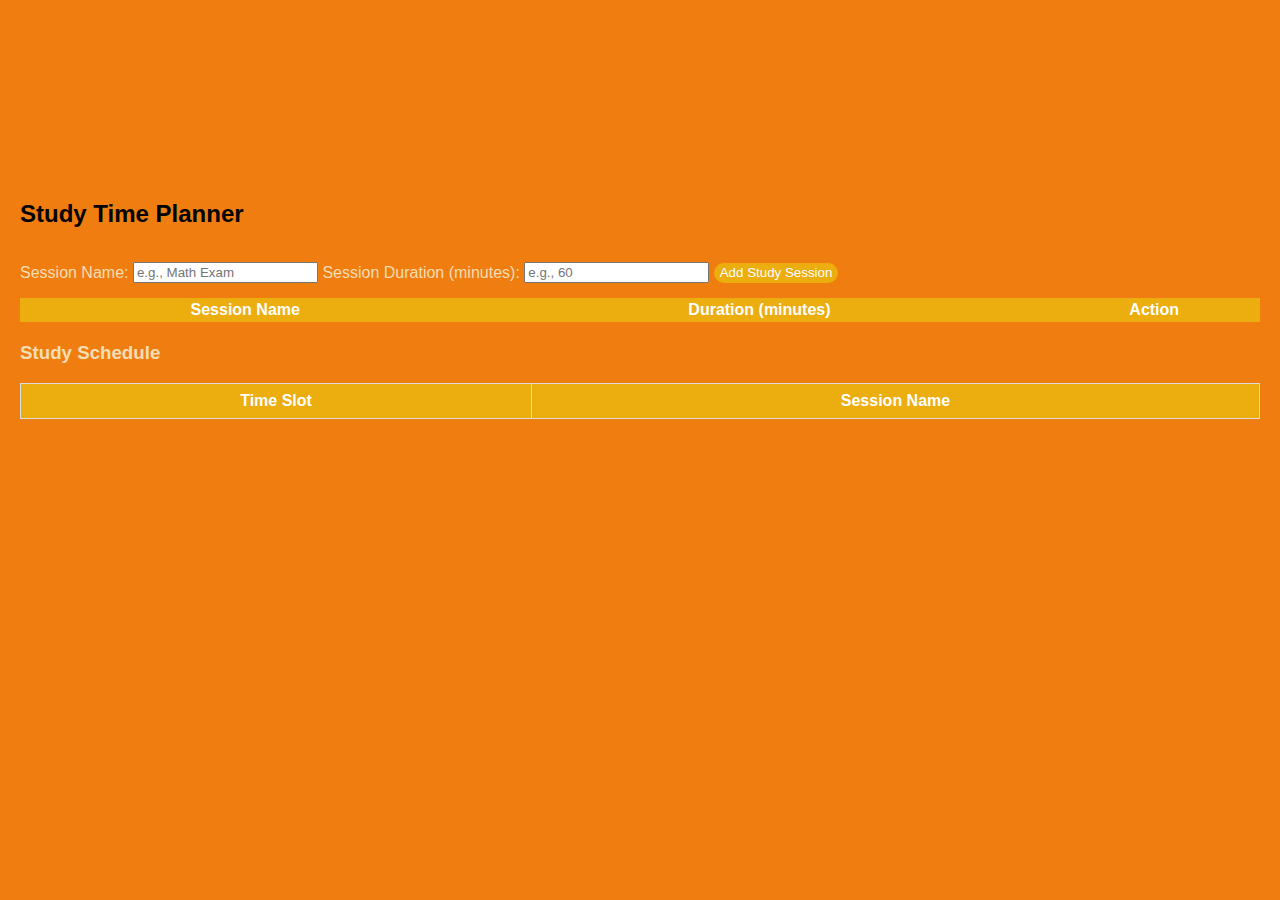
<file: planner.html>
<!DOCTYPE html>
<html lang="en">
<head>
    <meta charset="UTF-8">
    <meta name="viewport" content="width=device-width, initial-scale=1.0">
    <title>Study Time Planner</title>
    <style>

        title{
            color: white;
        }

        body {
            font-family: Arial, sans-serif;
            margin: 20px;
            justify-content: center;
            align-items: center;
            margin-top: 200px;
            background-color: rgb(240, 125, 16);

        }

        #studySessions {
            width: 100%;
            margin-bottom: 20px;
            background-color: rgb(236, 173, 14);
            color: white;
        
        }

        #schedule {
            width: 100%;
            border-collapse: collapse;
        }

        #schedule th, #schedule td {
            border: 1px solid #ddd;
            padding: 8px;
            text-align: center;
        }

        #schedule th {
            background-color: rgb(236, 173, 14);
            color: white;
        }
    </style>
</head>
<body>

<h2>Study Time Planner</h2>

<label for="sessionName" style="color: wheat;">Session Name:</label>
<input type="text" id="sessionName" placeholder="e.g., Math Exam">

<label for="sessionDuration" style="color: wheat;">Session Duration (minutes):</label>
<input type="number" id="sessionDuration" placeholder="e.g., 60">

<button onclick="addStudySession()" style="background-color:rgb(236, 173, 14) ;color: white;margin-bottom: 15px;margin-top: 15px;border: none; border-radius: 10px;height: 20px;">Add Study Session</button>


<table id="studySessions">
    <tr>
        <th>Session Name</th>
        <th>Duration (minutes)</th>
        <th>Action</th>
    </tr>
</table>

<h3 style="color: wheat;">Study Schedule</h3>

<table id="schedule">
    <tr>
        <th>Time Slot</th>
        <th>Session Name</th>
    </tr>
</table>

<script>
    let studySessions = [];

    function addStudySession() {
        const sessionName = document.getElementById('sessionName').value;
        const sessionDuration = parseInt(document.getElementById('sessionDuration').value);

        if (sessionName && !isNaN(sessionDuration) && sessionDuration > 0) {
            studySessions.push({ name: sessionName, duration: sessionDuration });
            updateStudySessionTable();
            updateStudySchedule();
        } else {
            alert('Please enter valid session details.');
        }
    }

    function updateStudySessionTable() {
        const table = document.getElementById('studySessions');
        const newRow = table.insertRow(table.rows.length);
        const cell1 = newRow.insertCell(0);
        const cell2 = newRow.insertCell(1);
        const cell3 = newRow.insertCell(2);

        const latestSession = studySessions[studySessions.length - 1];
        cell1.innerHTML = latestSession.name;
        cell2.innerHTML = latestSession.duration;
        cell3.innerHTML = '<button onclick="removeSession(' + (studySessions.length - 1) + ')">Remove</button>';
    }

    function removeSession(index) {
        studySessions.splice(index, 1);
        updateStudySessionTable();
        updateStudySchedule();
    }

    function updateStudySchedule() {
        const scheduleTable = document.getElementById('schedule');
        clearTable(scheduleTable);

        let currentTime = new Date();
        for (const session of studySessions) {
            const newRow = scheduleTable.insertRow(scheduleTable.rows.length);
            const cell1 = newRow.insertCell(0);
            const cell2 = newRow.insertCell(1);

            cell1.innerHTML = formatTime(currentTime);
            cell2.innerHTML = session.name;

            currentTime.setMinutes(currentTime.getMinutes() + session.duration);
        }
    }

    function clearTable(table) {
        while (table.rows.length > 1) {
            table.deleteRow(1);
        }
    }

    function formatTime(date) {
        const hours = date.getHours().toString().padStart(2, '0');
        const minutes = date.getMinutes().toString().padStart(2, '0');
        return `${hours}:${minutes}`;
    }
</script>

</body>
</html>
</file>
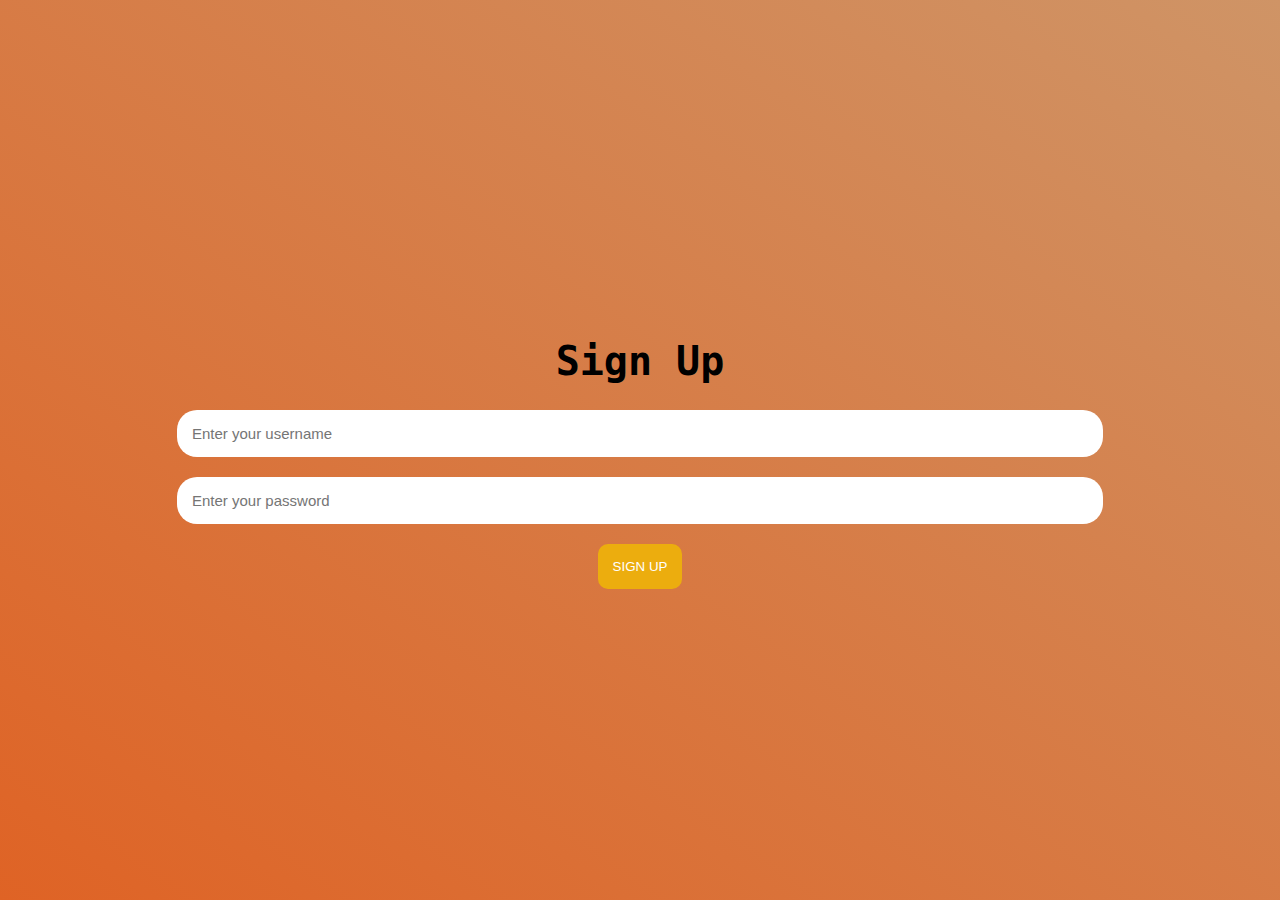
<file: signup.html>
<!DOCTYPE html>
<html lang="en">
<head>
    <meta charset="UTF-8">
    <meta name="viewport" content="width=device-width, initial-scale=1.0">
    <title>Sign-up</title>
    <link rel="stylesheet" href="style.css">
</head>
<body>
    <h1>Sign Up</h1>

    
    <input type="text" id="username" placeholder="Enter your username">

    
    <input type="password" id="password" placeholder="Enter your password">

    <button onclick="createAccount()">SIGN UP</button>


    
    </div>  

    <script src="signup.js"></script>
    
</body>
</html>
</file>
<file: style.css>
body {
    margin: 0;
    min-height: 100vh;
    display: flex;
    flex-direction: column;
    font-family: monospace;
    justify-content: center;
    align-items: center;
    background-image: linear-gradient(to top right, rgb(223, 99, 37), rgb(207, 148, 102));
    color: black;
    font-size: 20px;
}

#top {
    text-align: center;
    color: rgb(228, 220, 199);
    width: auto;
}

input {
    border: none;
    outline: none;
    padding: 15px;
    width: 70%; 
    border-radius: 20px;
    background-color: white;
    font-size: 15px;
    margin-bottom: 20px;
}

button {
    background-color: rgb(236, 173, 14);
    color: white;
    border: none;
    padding: 15px;
    cursor: pointer;
    border-radius: 10px;
}

#result {
    color: azure;
    font-size: 15px;
}

.logo {
    position: absolute;
    top: 10px;
    left: 10px;
    width: 100px;
    height: auto;
}

.toggle-link {
    color: white;
    cursor: pointer;
}

.toggle-link p {
    color: white;
}

.captcha-container {
    display: flex;
    align-items: center;
    margin-bottom: 15px;
}

#captcha {
    font-size: 20px;
    margin-right: 10px;
    background-color: white;
    color: black;
    padding: 5px;
}

button:hover {
    background-color: #d6a018;
}

p{
    color: white;
}

a{
    color: white;
}
</file>
